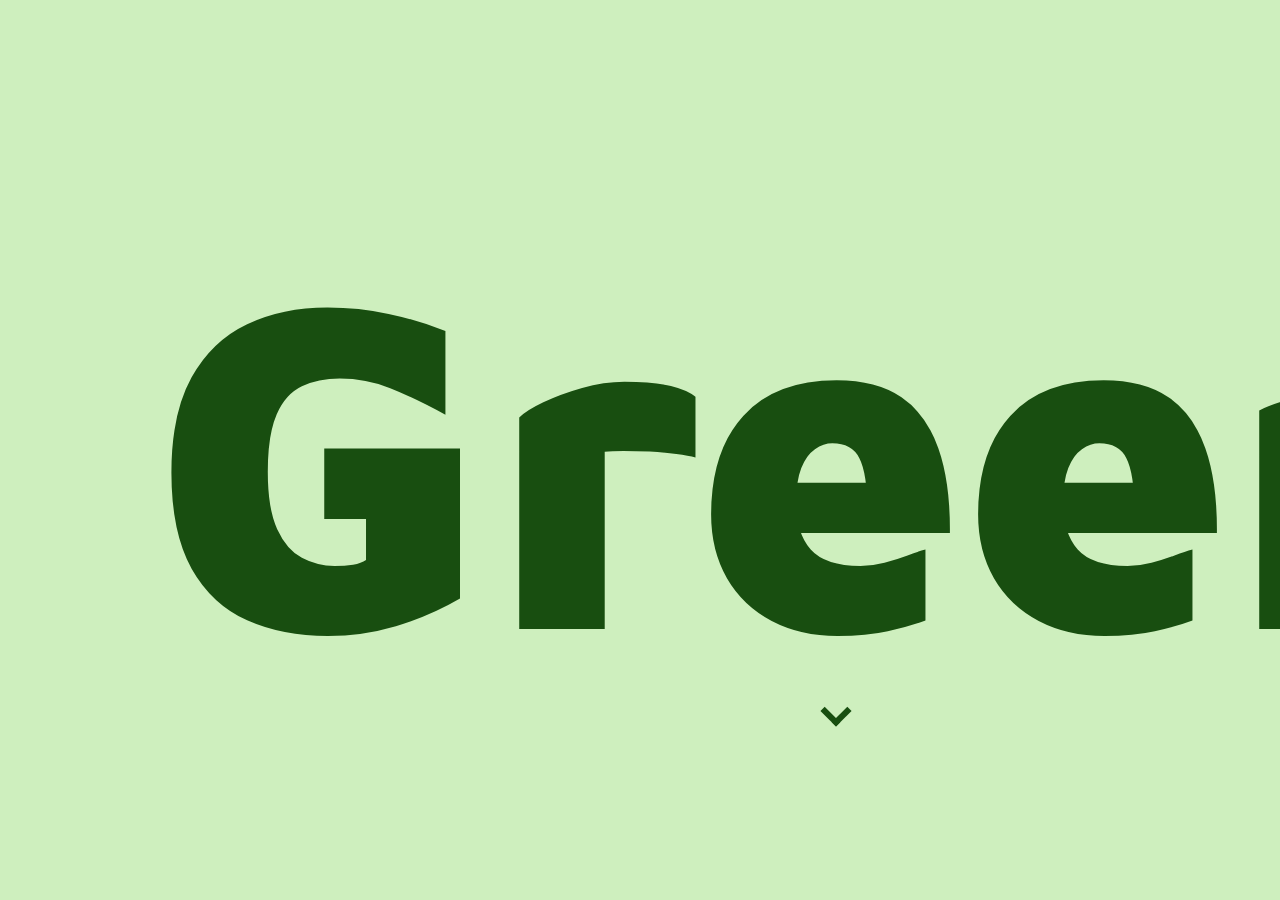
<file: index.html>
<!DOCTYPE html>
<html>
  <head>
    <meta charset="utf-8">
    <meta name="viewport" content="width=device-width">
    <title>repl.it</title>
    <link href="style.css" rel="stylesheet" type="text/css" />
    <!-- <script src="lib/airtable.browser.js"></script>
    <script src="script.js"></script> -->
  </head>
  <center>
  <body>

   <h1 class="title">Green </h1>

   <a href="first.html"> <i class="arrow down"></i></a>

  </body>
</center>
</html>
</file>
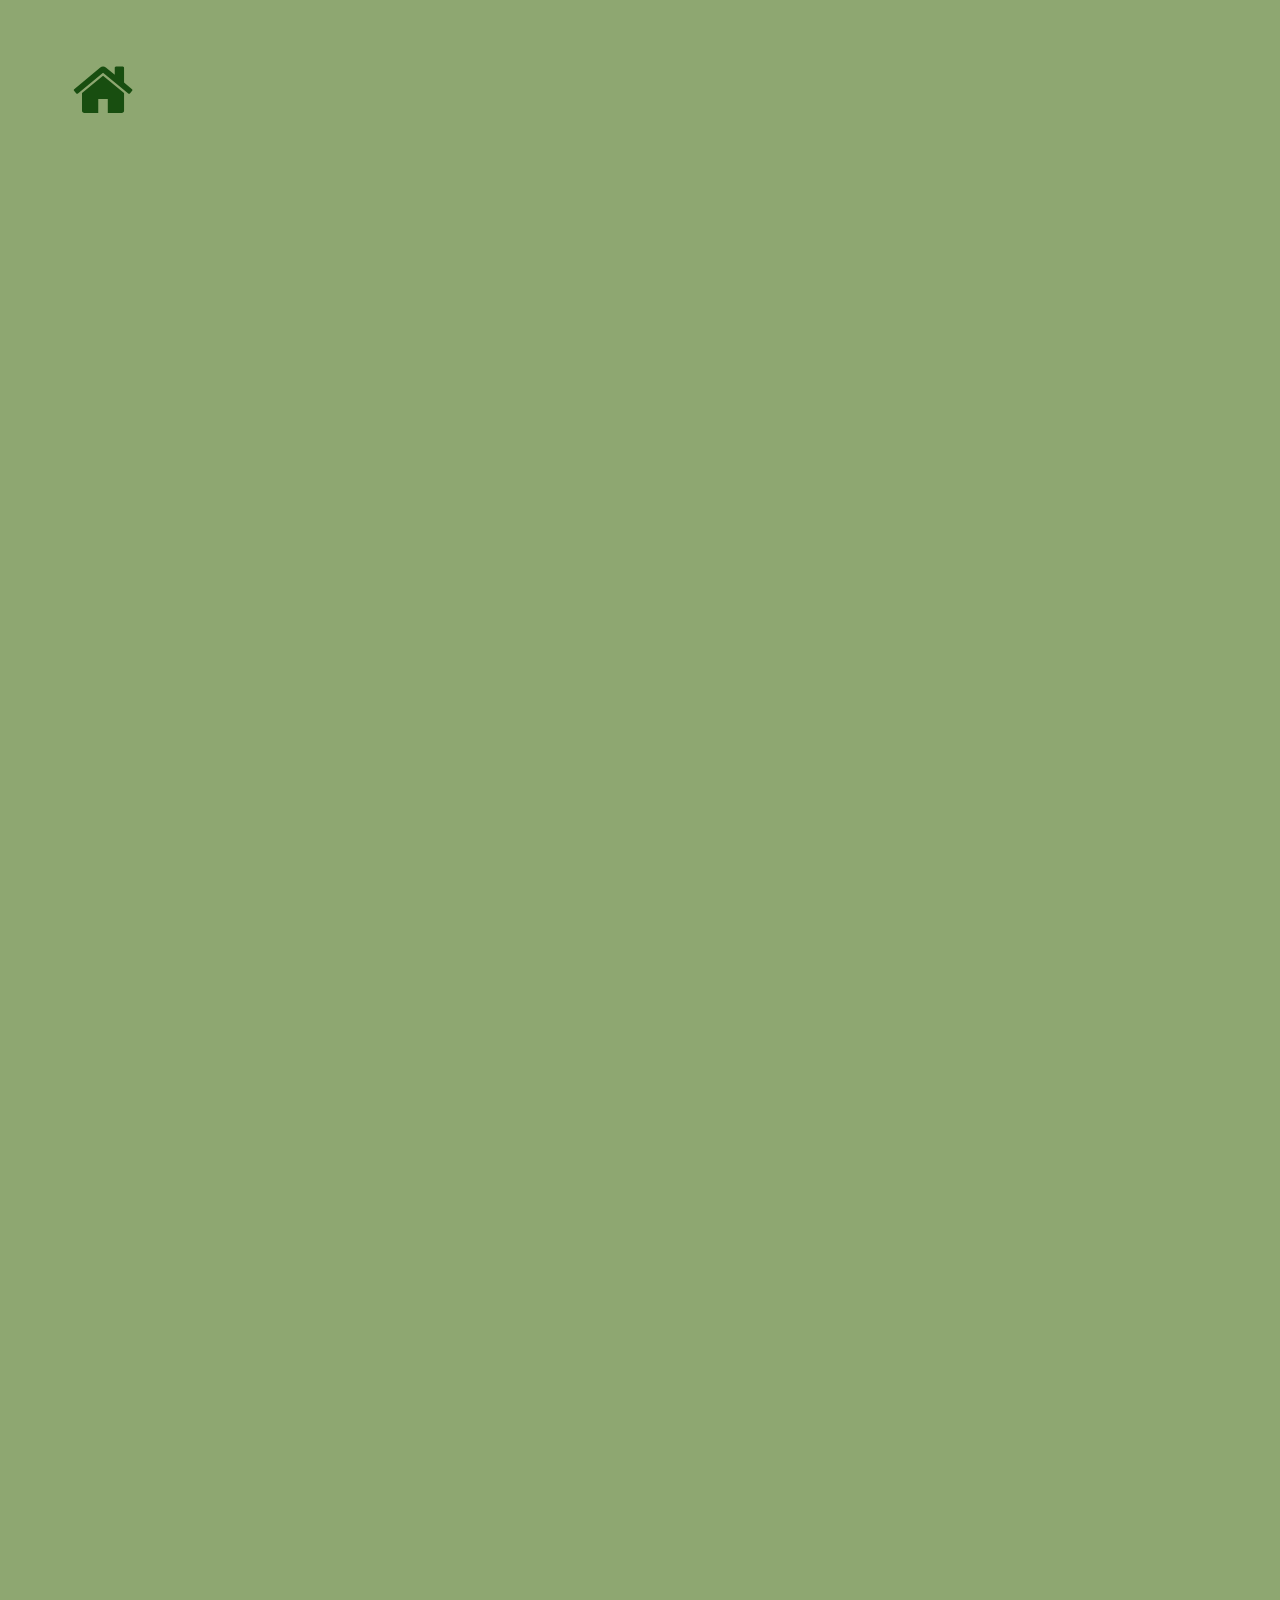
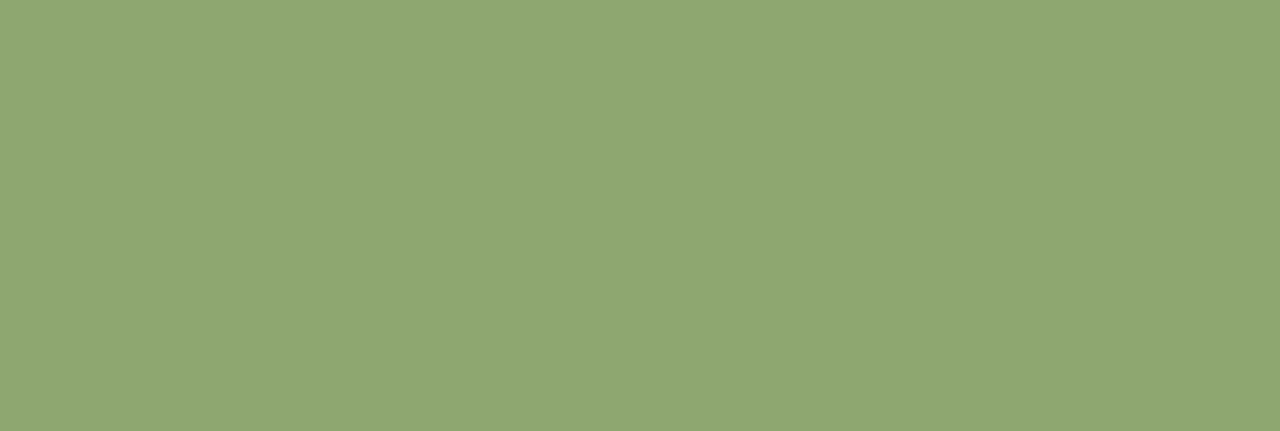
<file: collection.html>
<!DOCTYPE html>
<html>
  <head>
    <meta charset="utf-8">
    <meta name="viewport" content="width=device-width">
    <title>repl.it</title>
    <link href="collection.css" rel="stylesheet" type="text/css" />
    <script src="lib/airtable.browser.js"></script>
    <script src="script.js" defer ></script>
   <link rel="stylesheet" href="https://cdnjs.cloudflare.com/ajax/libs/font-awesome/4.7.0/css/font-awesome.min.css">


  </head>

  <body>

    
<a href="first.html"><button class="home"><i class="fa fa-home"></i></button></a>

<button class="footer" onclick="clickButton()"> explore </button>

<audio controls id="player">
  <source type="audio/mp3">
</audio>


<div class="grid-container">
  <div class="grid-item one" id="box0"></div>
  <div class="grid-item two " id="box1"></div>
  <div class="grid-item three" id="box2"></div>
  <div class="grid-item four" id="box3"></div>
  <div class="grid-item five " id="box4"></div>
  <div class="grid-item six" id="box5"></div>
  <div class="grid-item seven" id="box6"></div>
  <div class="grid-item eight" id="box7"></div>
  <div class="grid-item nine" id="box8"></div>
</div>

  </body>

</html>
</file>
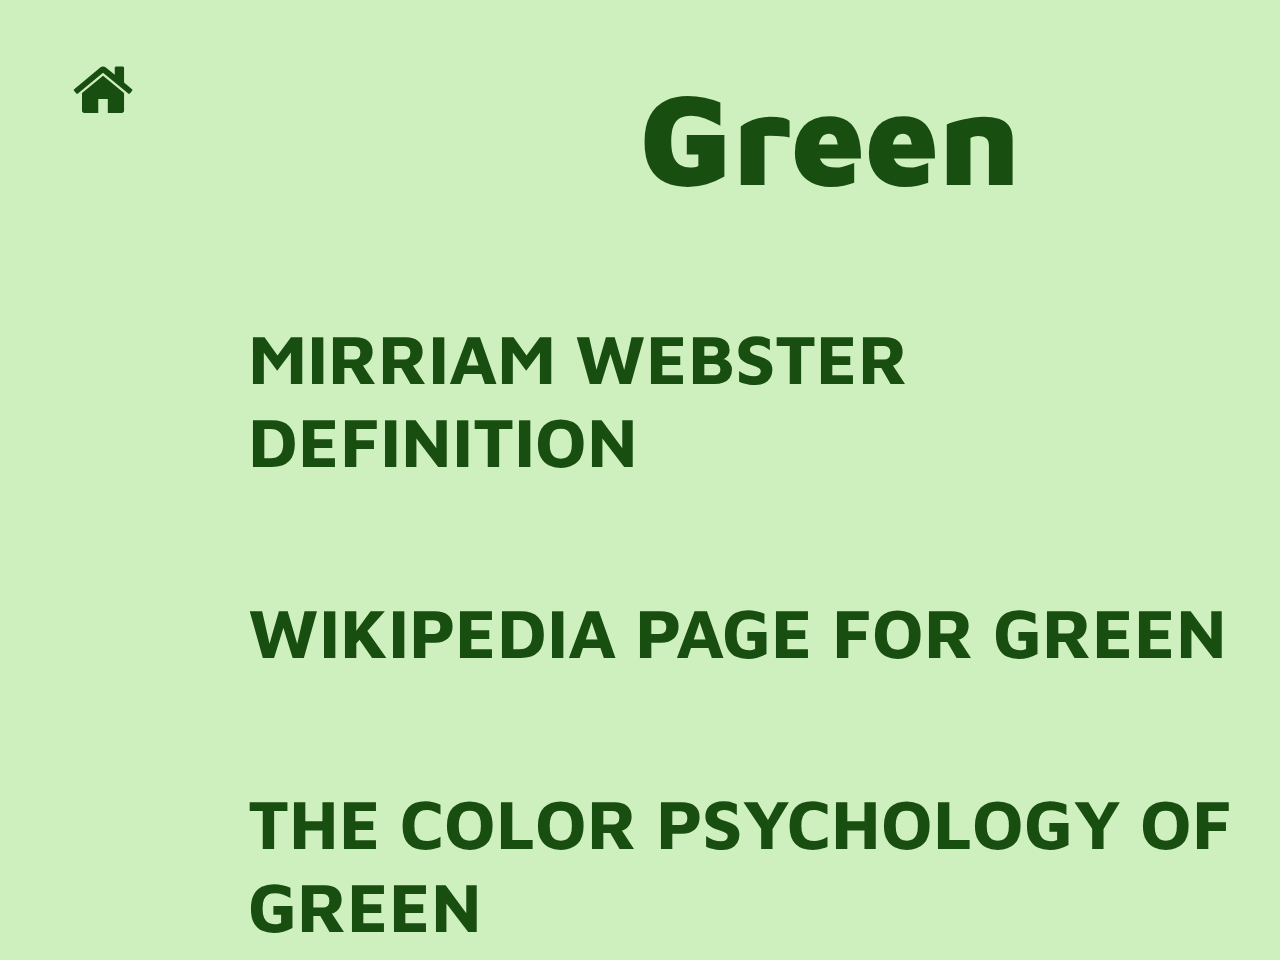
<file: first.html>
<!DOCTYPE html>
<html>
  <head>
    <meta charset="utf-8">
    <meta name="viewport" content="width=device-width">
    <title>repl.it</title>
    <link href="style.css" rel="stylesheet" type="text/css" />
    <link rel="stylesheet" href="https://cdnjs.cloudflare.com/ajax/libs/font-awesome/4.7.0/css/font-awesome.min.css">
   <!--  <script src="lib/airtable.browser.js"></script> -->
    <script src="first.js"></script>
  </head>

  <body>

    <button class="home"><i class="fa fa-home"></i></button>
    <h1> <a class="h1" href = "index.html"> Green </a> </h1>

    <h2 class="header1" id="text" onclick="toggleText()" > MIRRIAM WEBSTER DEFINITION</h2>

    <div id="definition" style='display: none'>
      <br>
       <br>
      <h3>adj.</h3>
      <br>
      1. of the color <a href="collection.html">green</a>
       <br>
       <br>
      2 a: covered by green growth or foliage <a href="collection.html">green</a> fields
       <br>
       b: consisting of <a href="collection.html">green</a> plants and usually edible
       herbage a <a href="collection.html">green</a> salad
        <br>
       c: of winter : mild, clement
      <br>
      <br>
      3 a: envious sense 1 —used especially in the phrase
         <a href="collection.html">green</a> with envy
         <br>
         b: marked by a pale, sickly, or nauseated appearance
      <br>
      <br>
      4: not ripened or matured <a href="collection.html">green</a> peaches
      <br>
      <br>
      5 a: deficient in training, knowledge, or experience
         <a href="collection.html">green</a> recruits
         <br>
         b: deficient in sophistication and savoir faire// 
         was <a href="collection.html">green</a> and credulous
         <br>
         c: not fully qualified for or experienced in a particular
         function
      <br>
      <br>
      6: youthful, vigorous
      <br>
      <br>
      7: fresh, new
      <br>
      <br>
      8 a: often capitalized : relating to or being an
         environmentalist political movement
         <br>
         b: concerned with or supporting environmentalism
         <a href="collection.html">green</a> consumers who practice recycling
         <br>
         c: tending to preserve environmental quality (as by
         being recyclable, biodegradable, or nonpolluting)
         <a href="collection.html">greener</a> energy solutions
      <br>
      <br>
      9: pleasantly alluring
      <br>
      <br>
      10 a: not fully processed or treated: such as
      <br>
          (1): freshly sawed <a href="collection.html">green</a> lumber
          <br>
          (2): not aged <a href="collection.html">green</a> liquor
          <br>
          (3): not dressed or tanned <a href="collection.html">green</a> hides
          <br>
          b: not in condition for a particular use <a href="collection.html">green</a> around
          the gills: pale or sickly in appearance
      <br>
      <br>
      <br>
      <h3>noun</h3>
      <br>
      1: a color whose hue is somewhat less yellow than that of growing fresh grass or of the emerald or is that of the part of the spectrum lying between blue and yellow
      <br>
      <br>
      2: something of a <a href="collection.html">green</a> color
      <br>
      <br>
      3: <a href="collection.html">green</a> vegetation: such as 
      <br>
          a: <a href="collection.html">green</a> plural
          <br>
         (1): leafy herbs (such as spinach, dandelions, or Swiss
         chard) that are cooked as a vegetable
         <br>
         (2): <a href="collection.html">green</a> vegetables
         <br>
          b: <a href="collection.html">greens</a> plural : leafy parts of plants for use as
          decoration
      <br>
      <br>
      4: a grassy plain or plot: such as
      <br>
          a: a common or park in the center of a town or
          village
          <br>
          b: putting <a href="collection.html">green</a>
      <br>
      <br>
      5: MONEY
      <br>
          especially : <a href="collection.html">greenbacks</a>
      <br>
      <br>
      6: often capitalized : environmentalist
      <br>
          especially : a member of an activist political party
          focusing on environmental and social issues
      <br>
      <br>
      7: physics : one of the three colors that quarks have in
          the theory of quantum chromodynamics
      <br>
      <br>
      <br>
      <h3>verb</h3>
      <br>
      1: to make <a href="collection.html">green</a>
      <br>
      <br>
      2: rejuvenate, revitalize

    </div>

    <h2 class="header2" onclick="toggleText2()"> WIKIPEDIA PAGE FOR GREEN</h2>

    <div id="wikipedia" style='display: none'>
     <br>
    <br>
    <a href="collection.html">Green</a> is the color between blue and yellow on the visible spectrum. It is evoked by light which has a dominant wavelength of roughly 495–570 nm. In subtractive color systems, used in painting and color printing, it is created by a combination of yellow and cyan; in the RGB color model, used on television and computer screens, it is one of the additive primary colors, along with red and blue, which are mixed in different combinations to create all other colors. By far the largest contributor to <a href="collection.html">green</a> in nature is chlorophyll, the chemical by which plants photosynthesize and convert sunlight into chemical energy. Many creatures have adapted to their <a href="collection.html">green</a> environments by taking on a <a href="collection.html">green</a> hue themselves as camouflage. Several minerals have a <a href="collection.html">green</a> color, including the emerald, which is colored <a href="collection.html">green</a> by its chromium content.
    <br>
    <br>
    During post-classical and early modern Europe, <a href="collection.html">green</a> was the color commonly associated with wealth, merchants, bankers and the gentry, while red was reserved for the nobility. For this reason, the costume of the Mona Lisa by Leonardo da Vinci and the benches in the British House of Commons are <a href="collection.html">green</a> while those in the House of Lords are red. It also has a long historical tradition as the color of Ireland and of Gaelic culture. It is the historic color of Islam, representing the lush vegetation of Paradise. It was the color of the banner of Muhammad, and is found in the flags of nearly all Islamic countries.
    <br>
    <br>
    In surveys made in American, European, and Islamic countries, <a href="collection.html">green</a> is the color most commonly associated with nature, life, health, youth, spring, hope, and envy. In the European Union and the United States, <a href="collection.html">green</a> is also sometimes associated with toxicity and poor health, but in China and most of Asia, its associations are very positive, as the symbol of fertility and happiness. Because of its association with nature, it is the color of the environmental movement. Political groups advocating environmental protection and social justice describe themselves as part of the <a href="collection.html">Green</a> movement, some naming themselves <a href="collection.html">Green</a> parties. This has led to similar campaigns in advertising, as companies have sold <a href="collection.html">green</a>, or environmentally friendly, products. <a href="collection.html">Green</a> is also the traditional color of safety and permission; a <a href="collection.html">green</a> light means go ahead, a <a href="collection.html">green</a> card permits permanent residence in the United States.
    <br>
    <br>
    <h3>Biology</h3>
    <br>
    <br>
    <a href="collection.html">Green</a> is common in nature, as many plants are <a href="collection.html">green</a> because of a complex chemical known as chlorophyll, which is involved in photosynthesis. Chlorophyll absorbs the long wavelengths of light (red) and short wavelengths of light (blue) much more efficiently than the wavelengths that appear <a href="collection.html">green</a> to the human eye, so light reflected by plants is enriched in <a href="collection.html">green</a>. Chlorophyll absorbs <a href="collection.html">green</a> light poorly because it first arose in organisms living in oceans where purple halobacteria were already exploiting photosynthesis. Their purple color arose because they extracted energy in the <a href="collection.html">green</a> portion of the spectrum using bacteriorhodopsin. The new organisms that then later came to dominate the extraction of light were selected to exploit those portions of the spectrum not used by the halobacteria.
    <br>
    <br>
    Animals typically use the color <a href="collection.html">green</a> as camouflage, blending in with the chlorophyll <a href="collection.html">green</a> of the surrounding environment. Most fish, reptiles, amphibians, and birds appear <a href="collection.html">green</a> because of a reflection of blue light coming through an over-layer of yellow pigment. Perception of color can also be affected by the surrounding environment. For example, broadleaf forests typically have a yellow-<a href="collection.html">green</a> light about them as the trees filter the light. Turacoverdin is one chemical which can cause a <a href="collection.html">green</a> hue in birds, especially. Invertebrates such as insects or mollusks often display <a href="collection.html">green</a> colors because of porphyrin pigments, sometimes caused by diet. This can causes their feces to look <a href="collection.html">green</a> as well. Other chemicals which generally contribute to <a href="collection.html">greenness</a> among organisms are flavins (lychochromes) and hemanovadin. Humans have imitated this by wearing <a href="collection.html">green</a> clothing as a camouflage in military and other fields. Substances that may impart a <a href="collection.html">greenish</a> hue to one's skin include biliverdin, the <a href="collection.html">green</a> pigment in bile, and ceruloplasmin, a protein that carries copper ions in chelation.
    <br>
    <br>
    The <a href="collection.html">green</a> huntsman spider is <a href="collection.html">green</a> due to the presence of bilin pigments in  the spider's hemolymph (circulatory system fluids) and tissue fluids. It hunts insects in <a href="collection.html">green</a> vegetation, where it is well camouflaged.
    <br>
    <br>
    <h3>Ancient history</h3>
    <br>
    <br>
    In Ancient Egypt, <a href="collection.html">green</a> was the symbol of regeneration and rebirth, and of the crops made possible by the annual flooding of the Nile. For painting on the walls of tombs or on papyrus, Egyptian artists used finely ground malachite, mined in the west Sinai and the eastern desert; a paintbox with malachite pigment was found inside the tomb of King Tutankhamun. They also used less expensive <a href="collection.html">green</a> earth pigment, or mixed yellow ochre and blue azurite. To dye fabrics <a href="collection.html">green</a>, they first colored them yellow with dye made from saffron and then soaked them in blue dye from the roots of the woad plant.
    <br>
    <br>
    For the ancient Egyptians, <a href="collection.html">green</a> had very positive associations. The hieroglyph for <a href="collection.html">green</a> represented a growing papyrus sprout, showing the close connection between <a href="collection.html">green</a>, vegetation, vigor and growth. In wall paintings, the ruler of the underworld, Osiris, was typically portrayed with a <a href="collection.html">green</a> face, because <a href="collection.html">green</a> was the symbol of good health and rebirth. Palettes of <a href="collection.html">green</a> facial makeup, made with malachite, were found in tombs. It was worn by both the living and the dead, particularly around the eyes, to protect them from evil. Tombs also often contained small <a href="collection.html">green</a> amulets in the shape of scarab beetles made of malachite, which would protect and give vigor to the deceased. It also symbolized the sea, which was called the "Very <a href="collection.html">Green</a>."
    <br>
    <br>
    In Ancient Greece, <a href="collection.html">green</a> and blue were sometimes considered the same color, and the same word sometimes described the color of the sea and the color of trees. The philosopher Democritus described two different <a href="collection.html">greens</a>: cloron, or pale <a href="collection.html">green</a>, and prasinon, or leek <a href="collection.html">green</a>. Aristotle considered that <a href="collection.html">green</a> was located midway between black, symbolizing the earth, and white, symbolizing water. However, <a href="collection.html">green</a> was not counted among the four classic colors of Greek painting – red, yellow, black and white – and is rarely found in Greek art.
    <br>
    <br>
    The Romans had a greater appreciation for the color <a href="collection.html">green</a>; it was the color of Venus, the goddess of gardens, vegetables and vineyards. The Romans made a fine <a href="collection.html">green</a> earth pigment that was widely used in the wall paintings of Pompeii, Herculaneum, Lyon, Vaison-la-Romaine, and other Roman cities. They also used the pigment verdigris, made by soaking copper plates in fermenting wine. By the second century AD, the Romans were using <a href="collection.html">green</a> in paintings, mosaics and glass, and there were ten different words in Latin for varieties of <a href="collection.html">green</a>.
    <br>
    <br>
    <h3>Postclassical history</h3>
    <br>
    <br>  
    In the Middle Ages and Renaissance, the color of clothing showed a person's social rank and profession. Red could only be worn by the nobility, brown and gray by peasants, and <a href="collection.html">green</a> by merchants, bankers and the gentry and their families. The Mona Lisa wears <a href="collection.html">green</a> in her portrait, as does the bride in the Arnolfini portrait by Jan van Eyck.
    <br>
    <br>
    There were no good vegetal <a href="collection.html">green</a> dyes which resisted washing and sunlight for those who wanted or were required to wear <a href="collection.html">green</a>. <a href="collection.html">Green</a> dyes were made out of the fern, plantain, buckthorn berries, the juice of nettles and of leeks, the digitalis plant, the broom plant, the leaves of the fraxinus, or ash tree, and the bark of the alder tree, but they rapidly faded or changed color. Only in the 16th century was a good <a href="collection.html">green</a> dye produced, by first dyeing the cloth blue with woad, and then yellow with Reseda luteola, also known as yellow-weed.
    <br>
    <br>
    The pigments available to painters were more varied; monks in monasteries used verdigris, made by soaking copper in fermenting wine, to color medieval manuscripts. They also used finely-ground malachite, which made a luminous <a href="collection.html">green</a>. They used <a href="collection.html">green</a> earth colors for backgrounds.
    <br>
    <br>
    During the early Renaissance, painters such as Duccio di Buoninsegna learned to paint faces first with a <a href="collection.html">green</a> undercoat, then with pink, which gave the faces a more realistic hue. Over the centuries the pink has faded, making some of the faces look <a href="collection.html">green</a>.
    <br>
    <br>
    The 18th and 19th centuries brought the discovery and production of synthetic <a href="collection.html">green</a> pigments and dyes, which rapidly replaced the earlier mineral and vegetable pigments and dyes. These new dyes were more stable and brilliant than the vegetable dyes, but some contained high levels of arsenic, and were eventually banned.
    <br>
    <br>
    <h3>Modern history: In the 18th and 19th century </h3>

    <br>
    <br>
    In the 18th and 19th centuries, <a href="collection.html">green</a> was associated with the romantic movement in literature and art. The German poet and philosopher Goethe declared that <a href="collection.html">green</a> was the most restful color, suitable for decorating bedrooms. Painters such as John Constable and Jean-Baptiste-Camille Corot depicted the lush <a href="collection.html">green</a> of rural landscapes and forests. <a href="collection.html">Green</a>was contrasted to the smoky grays and blacks of the Industrial Revolution.
    <br>
    <br>
    The second half of the 19th century saw the use of <a href="collection.html">green</a> in art to create specific emotions, not just to imitate nature. One of the first to make color the central element of his picture was the American artist James McNeil Whistler, who created a series of paintings called "symphonies" or "noctures" of color, including Symphony in gray and <a href="collection.html">green</a>; The Ocean between 1866 and 1872.
    <br>
    <br>
    The late 19th century also brought the systematic study of color theory, and particularly the study of how complementary colors such as red and <a href="collection.html">green</a> reinforced each other when they were placed next to each other. These studies were avidly followed by artists such as Vincent van Gogh. Describing his painting, The Night Cafe, to his brother Theo in 1888, Van Gogh wrote: "I sought to express with red and <a href="collection.html">green</a> the terrible human passions. The hall is blood red and pale yellow, with a <a href="collection.html">green</a> billiard table in the center, and four lamps of lemon yellow, with rays of orange and green. Everywhere it is a battle and antithesis of the most different reds and <a href="collection.html">greens</a>."
    </div>

    <h2 class="header3" onclick="toggleText3()"> THE COLOR PSYCHOLOGY OF GREEN</h2>

    <div id="psychology" style='display: none'>
    <br>
    <br>
    Color psychology suggests that different colors can evoke psychological reactions. For example, color is often thought to have an impact on moods and emotions. Sometimes these reactions are related to the intensity of a color, while in other cases they are the product of experience and cultural influences.
    <br>
    <br>
    How does the color <a href="collection.html">green</a> make you feel? For many people, it has strong associations with nature and immediately brings to mind the lush <a href="collection.html">green</a> of grass, trees, and forests. Perhaps because <a href="collection.html">green</a> is so heavily associated with nature, it is often described as a refreshing and tranquil color.
    <br>
    <br>
    "<a href="collection.html">Green</a>, which is Nature's colour, is restful, soothing, cheerful, and health-giving." —Paul Brunton
    <br>
    <br>

    <h3>The Color Psychology of <a href="collection.html">Green</a></h3>
    <br>
    <br>
    <a href="collection.html">Green</a> is a cool color that symbolizes nature and the natural world. Perhaps because of its strong associations with nature, <a href="collection.html">green</a> is often thought to represent tranquility, good luck, health, and jealousy.
    <br>
    <br>
    Researchers have also found that <a href="collection.html">green</a> can improve reading ability. Some students may find that laying a transparent sheet of <a href="collection.html">green</a> paper over reading material increases reading speed and comprehension.
    <br>
    <br>
    <a href="collection.html">Green</a> has long been a symbol of fertility and was once the preferred color choice for wedding gowns in the 15th-century. Even today, green M&M's (an American chocolate candy) are said to send a sexual message.
    <br>
    <br>
    <a href="collection.html">Green</a> is often used in decorating for its calming effect. For example, guests waiting to appear on television programs often wait in a “<a href="collection.html">green</a> room” to relax.
    <br>
    <br>
   <a href="collection.html">Green</a> is thought to relieve stress and help heal. Those who have a <a href="collection.html">green</a> work environment experience fewer stomachaches.
    <br>
    <br>
    Consider how <a href="collection.html">green</a> is used in language: <a href="collection.html">green</a> thumb, <a href="collection.html">green</a> with envy, <a href="collection.html">greenhorn</a>.
    <br>
    <br>
    <h3>The Effects of <a href="collection.html">Green</a></h3>
    How does <a href="collection.html">green</a> make you feel? Do you associate <a href="collection.html">green</a> with certain qualities or situations?
    <br>
    <br>
    How Do We Perceive Color?
    <h3><a href="collection.html">Green</a> Is Calming</h3>
    Readers often suggest that the color <a href="collection.html">green</a> has a calming effect. "I read somewhere that <a href="collection.html">green</a> is a calming color or a color that helps concentration or something," suggested one respondent.
    <br>
    <br>
    "Dark <a href="collection.html">green</a> are so soothing. I've noticed that whenever I'm feeling nervous or anxious about something, sitting in my dark <a href="collection.html">green</a> living room makes me feel much more relaxed," explained another reader. "I guess that's why they have '<a href="collection.html">green</a> rooms' for actors to sit in before they go on stage. It probably helps them feel more grounded and calm."
    <br>
    <br>
    <a href="collection.html">Green's</a> calming effects may be due to its associations with nature, which people often feel is relaxing and refreshing.
    <br>
    <br>
    <h3><a href="collection.html">Green</a> Is Exciting</h3>
    While some find <a href="collection.html">green</a> a relaxing color, others find that it gives them a feeling of excitement. "<a href="collection.html">Green</a> gives me a rush. I buy everything in <a href="collection.html">green</a>, and like pictures with a lot of <a href="collection.html">green</a> in them. I like characters with <a href="collection.html">green</a> hair, eyes, clothes automatically. It gives me an endorphin rush, I think," said one viewer.
    <br>
    <br>
    This can be especially true of particularly vibrant shades of <a href="collection.html">green</a>. "I love a really bright, vibrant <a href="collection.html">green</a>! It seems so energetic and motivating. Like I always feel inspired and recharged whenever I'm around a bright chartreuse or lime <a href="collection.html">green</a>," explained a reader.
    <br>
    <br>
    <h3><a href="collection.html">Green</a> Evokes Compassion</h3>
    "When I see someone is wearing the color <a href="collection.html">green</a>, I feel she is kind, helpful, caring and sympathetic. It is a color that just radiates compassion." – Yeganeh
    <br>
    <br>
    <h3><a href="collection.html">Green</a> Is Natural</h3>
    <br>
    <br>
    "<a href="collection.html">Green</a> to me is a symbol of growth of nature. When I notice the color <a href="collection.html">green</a> it gives off a calming and peaceful feeling." – Brenden
    <br>
    <br>
    "The color <a href="collection.html">green</a> reminds me of the natural world. I love to incorporate <a href="collection.html">green</a> in my interior decor and wardrobe because it feels so close to nature." – Betty
    <br>
    <br>
    <h3><a href="collection.html">Green</a> Is Optimistic</h3>
    "Hopeful, optimistic, forgiven, energized, restful, royal, elegant, rich, healthy, playful, respected, responsible, wealthy, cautious, peaceful, warm, stable, tall, clean, stable, comforted, sturdy, strong, and compassionate. This is my favorite color, all shades and hues." – Joe
    <br>
    <br>
    "<a href="collection.html">Green</a> is a color that to me symbolizes a new beginning. I imagine a fresh <a href="collection.html">green</a> plant emerging from the soil. Whenever I'm trying to get motivated to tackle a new goal or start over on something, surrounding myself with <a href="collection.html">green</a> can be quite helpful." – Ivan
    <br>
    <br>
    Your own reaction to the color <a href="collection.html">green</a> is highly personal. Past experiences, as well as personal and cultural associations, can all play a role in how this color makes you feel.
    <br>
    <br>
    <h3>A Word From Verywell</h3>
    Because the color <a href="collection.html">green</a> is so associated with nature, people often describe it as natural, fresh, and restful. However, it is important to remember that all reactions to color are also shaped by cultural influences and individual experiences.
    <br>
    <br>
    The next time to find yourself observing the color <a href="collection.html">green</a>, whether it is in a room, in a painting, or in an outdoor setting, take a moment to consider the types of emotions and moods that the color tends to evoke. 

    </div>

  </body>

</html>
</file>
<file: style.css>
@font-face {
  font-family:MavenProBlack;
  src: url(MavenProBlack.ttf);
}

@font-face {
  font-family: mavenprobold;
  src: url(MavenProBold.ttf);
}

@font-face {
  font-family: mavenpromedium;
  src: url(MavenProMedium.ttf);
}



body{
	background-color:#CEEFBE;
}


.title{
  text-align:center;
  color:#184E10;
  font-size:470px;
  font-family:MavenProBlack;
  text-decoration:none;
  position:fixed;
  left:155px;
  top:-140px;
}

.arrow {
  border: solid #184E10;
  border-width: 0 6px 6px 0;
  display: inline-block;
  padding: 8px;
}

.down {
  transform: rotate(45deg);
  -webkit-transform: rotate(45deg);
  position:fixed;
  top:700px;
  left:825px;

}

a.h1{
  text-decoration:none;
	text-align:center;
  left:610px;
  top:30px;
  position:absolute;
	color:#184E10;
	font-size:130px;
	font-family:MavenProBlack;
	margin:30px;

 }

h3{
  font-family:mavenprobold;
  font-size:25px;

}


.header1, .header2, .header3 {
	color:#184E10;
	font-size:70px;
	font-family:MavenProBold;
	text-align: left;
	padding-left:240px;
  padding-top:50px;
  position:relative;
  top:45px;

}


a{

text-decoration:none;
text-decoration-line: underline;
color:#184E10;

}

#definition, #wikipedia, #psychology{

font-family:MavenProMedium;
font-size:20px;
color:#184E10;
padding-left:260px;
padding-right:260px;

}

/*.first:hover {
	-webkit-text-stroke-width: 1px;
  -webkit-text-stroke-color: #184E10;
 }*/

.home{
  text-align;left;
  background-color:transparent;
  border: none;
  color: #184E10;
  padding: 35px 35px;
  margin-left:30px;
  margin-top:10px;
  font-size: 65px;
  cursor: pointer;
}
</file>
<file: collection.css>
@font-face {
  font-family:MavenProBlack;
  src: url(MavenProBlack.ttf);
}

@font-face {
  font-family: mavenprobold;
  src: url(MavenProBold.ttf);
}


body{
  background-color:#CEEFBE;
}

h1{
  text-align:center;
  color:#184E10;
  font-size:130px;
  font-family:MavenProBlack;
  margin:10px;
}

h2{
  color:#184E10;
  font-size:70px;
  font-family:MavenProBold;
  text-align: left;
  padding-left:240px;
}

.home{
  text-align;left;
  background-color:transparent;
  border: none;
  color: #184E10;
  padding: 35px 35px;
  margin-left:30px;
  margin-top:10px;
  font-size: 65px;
  cursor: pointer;
}


.footer{
  font-family:MavenProBold;
  text-align;right;
  background-color:transparent;
  border: none;
  color: #184E10;
  padding: 40px 15px;
  margin-left:1350px;
  margin-top:800px;
  font-size: 25px;
  cursor: pointer;
  position:fixed;
  bottom:90px;
}

.grid-container {
  display: grid;
  grid-template-columns: 300px 300px 300px;
  grid-template-rows: 500px 500px 500px;
  grid-gap: 150px;
  padding: 30px;
  margin-left:200px;
}
.grid-item {
  padding: 20px;
  font-size: 30px;
  text-align: center;
  border-radius: 5px;
  cursor: pointer;
  transition: 0.3s;
}

.modal {
    display: flex;
    justify-content: center;
    align-items: center;
    position: fixed;
    top: 0;
    right: 0;
    bottom: 0;
    left: 0;
    z-index: 10;
    background-color: rgba(255, 255, 255, 0.8);
    padding: 5%;
  display: flex;
  justify-content: center;
  align-items: center;
  position: fixed;
  top: 0;
  right: 0;
  bottom: 0;
  left: 0;
  z-index: 10;
  background-color: rgba(0, 0, 0, 0.64);
  padding: 5%;
}

.modal-image {
    max-height: 100%;
    width: auto;
  height: 100%;
  width: 100%;
}

#player{
  top:50px;
  left:1335px;
  position:absolute;
 }
</file>
